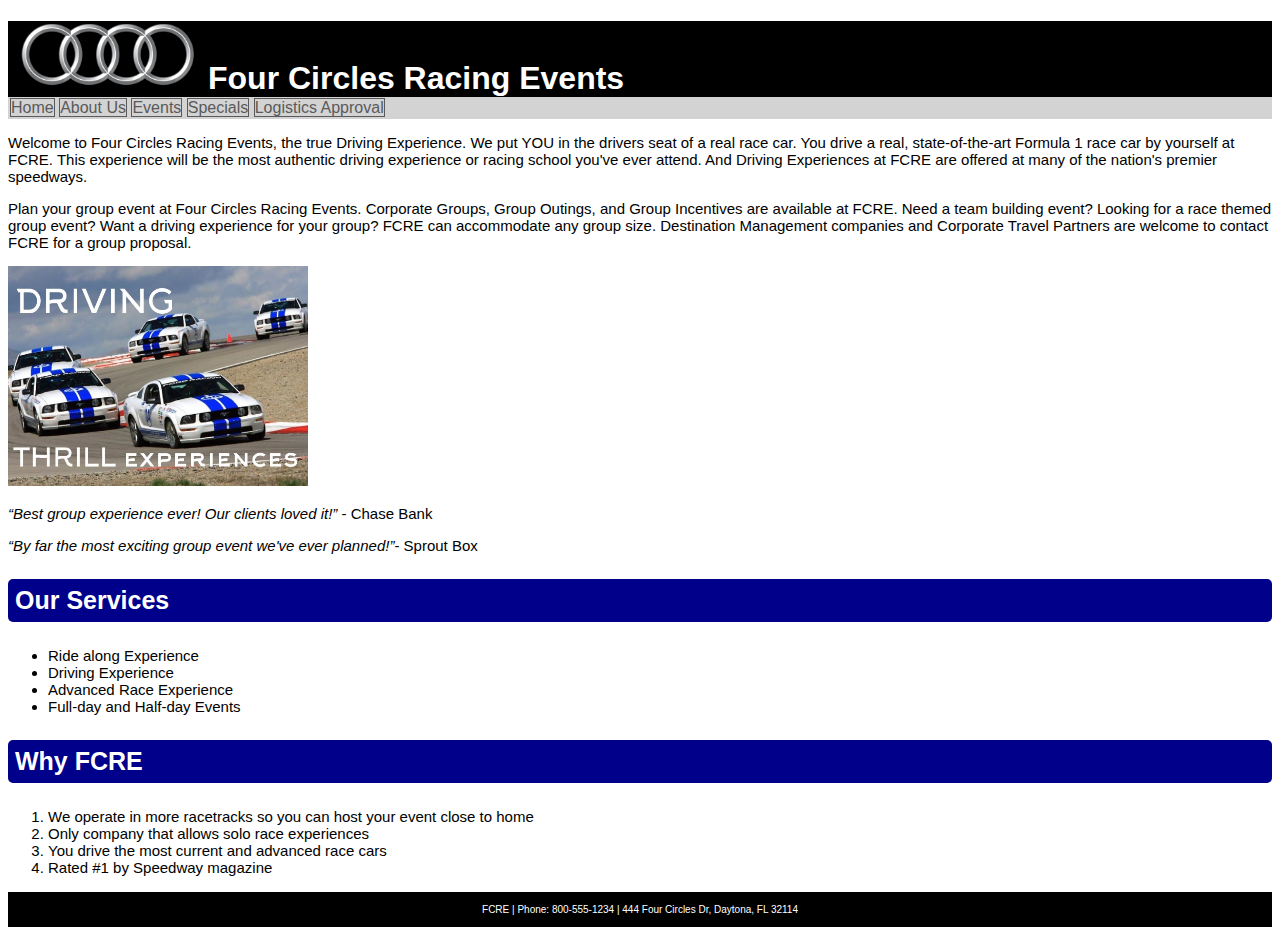
<file: index.html>
<!DOCTYPE html>
<html>

<head>
  <meta charset="utf-8">
  <meta name="viewport" content="width=device-width">
  <title>replit</title>
  <link href="style.css" rel="stylesheet" type="text/css" />
</head>

<body>

  <header>

    <h1><img src="images.html/four_circles.png" width="200">Four Circles Racing Events</h1>
  </header>
  <nav>
    <a href="index.html" class="nav_link">Home</a> 
    <a href="about Us.html" class="nav_link">About Us</a> 
    <a href="events.html" class="nav_link">Events</a> 
    <a href="specials.html" class="nav_link">Specials</a>
    <a href="LogisticsApproval.html" class="nav_link"> Logistics Approval</a>
  </nav>

  <main>


    <p>Welcome to Four Circles Racing Events, the true Driving Experience. We put YOU in the drivers seat of a real race
      car. You drive a real, state-of-the-art Formula 1 race car by yourself at FCRE. This experience will be the most
      authentic driving experience or racing school you've ever attend. And Driving Experiences at FCRE are offered at
      many of the nation's premier speedways.</p>
    <p>Plan your group event at Four Circles Racing Events. Corporate Groups, Group Outings, and Group Incentives are
      available at FCRE. Need a team building event? Looking for a race themed group event? Want a driving experience
      for your group? FCRE can accommodate any group size. Destination Management companies and Corporate Travel
      Partners are welcome to contact FCRE for a group proposal.</p>
    <img src="images.html/Driving-Thrill-Experiences.jpg" width="300">

    <p><q>Best group experience ever! Our clients loved it!</q> - Chase Bank</p>
    <p><q>By far the most exciting group event we've ever planned!</q>- Sprout Box</p>
    <h3>Our Services</h3>
    <ul>
      <li>Ride along Experience</li>
      <li>Driving Experience</li>
      <li>Advanced Race Experience</li>
      <li>Full-day and Half-day Events</li>

    </ul>
    <h3>Why FCRE</h3>
    <ol>
      <li>We operate in more racetracks so you can host your event close to home</li>
      <li>Only company that allows solo race experiences</li>
      <li>You drive the most current and advanced race cars</li>
      <li>Rated #1 by Speedway magazine</li>
    </ol>
  </main>

  <footer>FCRE | Phone: 800-555-1234 | 444 Four Circles Dr, Daytona, FL 32114</footer>


</body>

</html>
</file>
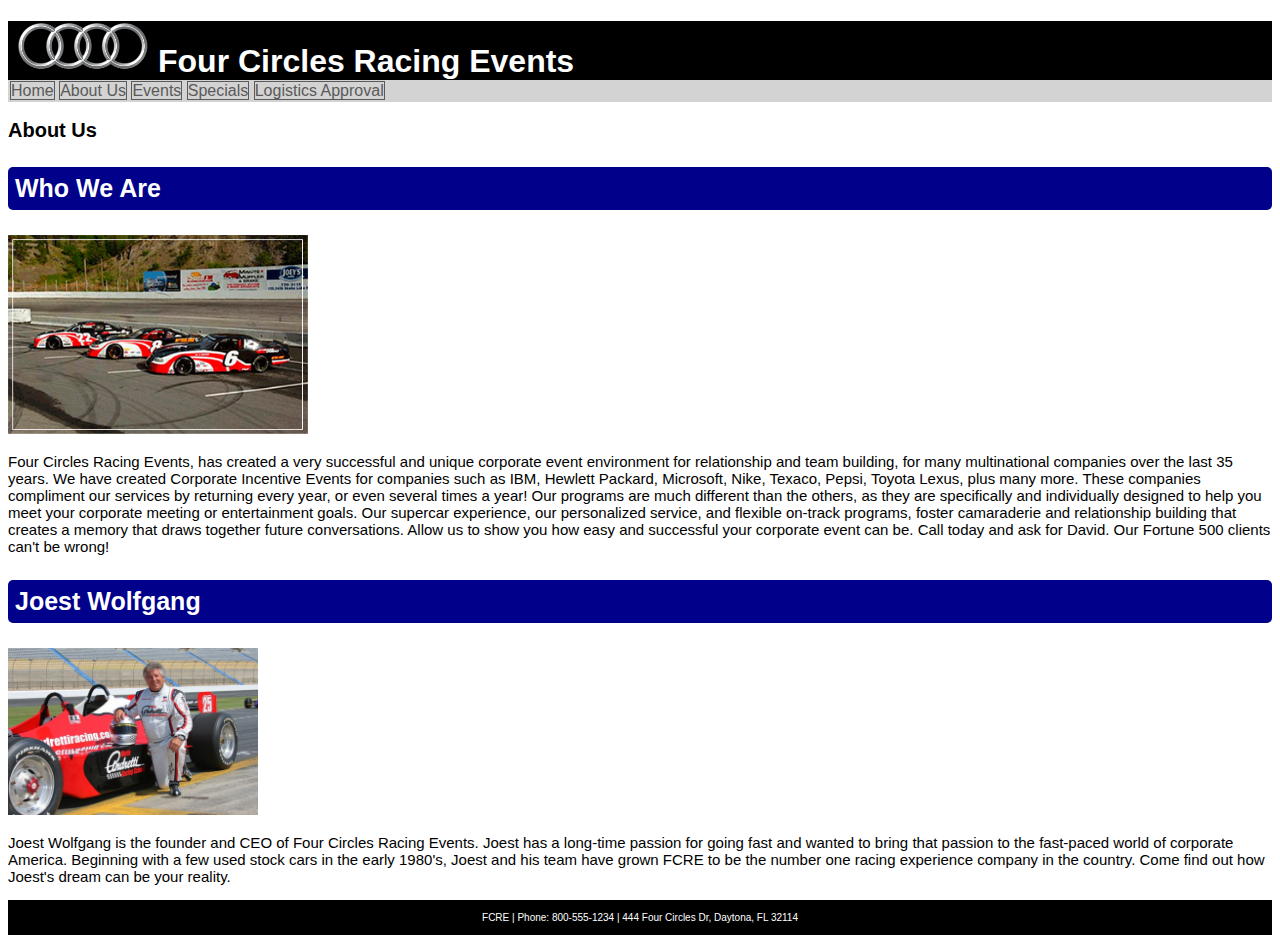
<file: about Us.html>
<!DOCTYPE html>
<html>

<head>
  <meta charset="utf-8">
  <meta name="viewport" content="width=device-width">
  <title>replit</title>
  <link href="style.css" rel="stylesheet" type="text/css" />
  <link href="style.css" rel="stylesheet" type="text/css" />
</head>

<body>

  <header>
    <h1><img src="images.html/four_circles.png" width="150">Four Circles Racing Events</h1>
  </header>


  <nav>
    <a href="index.html" class="nav_link">Home</a> 
    <a href="about Us.html" class="nav_link">About Us</a> 
    <a href="events.html" class="nav_link">Events</a> 
    <a href="specials.html" class="nav_link">Specials</a>
    <a href="LogisticsApproval.html" class="nav_link"> Logistics Approval</a>
  </nav>

  <main>
    <h2>About Us</h2>

    <h3>Who We Are</h3>
    <img src="images.html/Corporate1.gif" width="300">
    <p>Four Circles Racing Events, has created a very successful and unique corporate event environment for relationship
      and team building, for many multinational companies over the last 35 years. We have created Corporate Incentive
      Events for companies such as IBM, Hewlett Packard, Microsoft, Nike, Texaco, Pepsi, Toyota Lexus, plus many more.
      These companies compliment our services by returning every year, or even several times a year! Our programs are
      much different than the others, as they are specifically and individually designed to help you meet your corporate
      meeting or entertainment goals. Our supercar experience, our personalized service, and flexible on-track programs,
      foster camaraderie and relationship building that creates a memory that draws together future conversations. Allow
      us to show you how easy and successful your corporate event can be. Call today and ask for David. Our Fortune 500
      clients can't be wrong! </p>
    <h3>Joest Wolfgang</h3>
    <img src="images.html/Joest-Wolfgang.jpg" width="250">

    <p>Joest Wolfgang is the founder and CEO of Four Circles Racing Events.
      Joest has a long-time passion for going fast and wanted to bring that
      passion to the fast-paced world of corporate America. Beginning with a few
      used stock cars in the early 1980's, Joest and his team have grown FCRE to
      be the number one racing experience company in the country. Come find out
      how Joest's dream can be your reality.</p>
  </main>



  <footer>FCRE | Phone: 800-555-1234 | 444 Four Circles Dr, Daytona, FL 32114</footer>


</body>

</html>
</file>
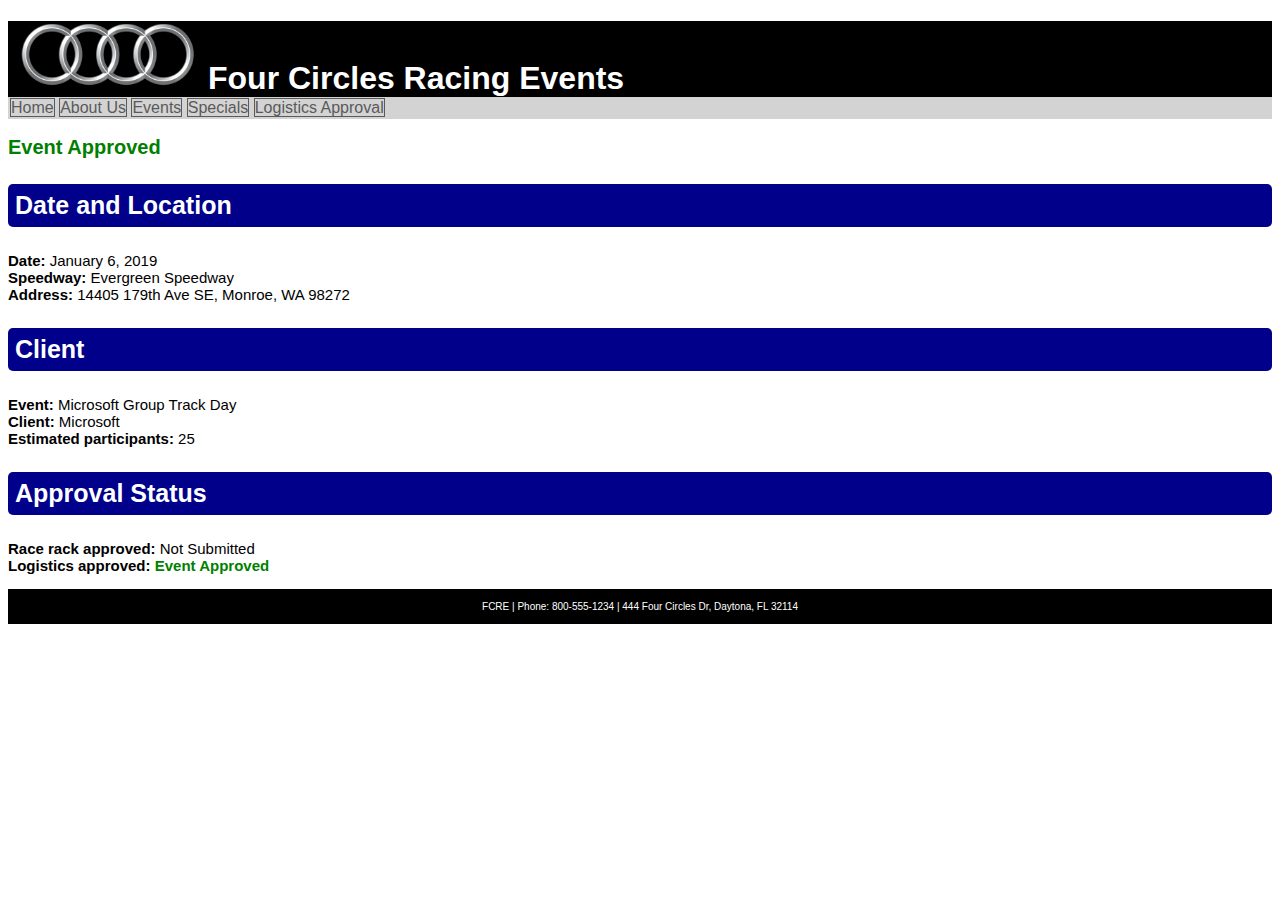
<file: EventApproved.html>
<!DOCTYPE html>
<html>

<head>
  <meta charset="utf-8">
  <meta name="viewport" content="width=device-width">
  <title>replit</title>
  <link href="style.css" rel="stylesheet" type="text/css" />
</head>

<body>

  <header>

    <h1><img src="images.html/four_circles.png" width="200">Four Circles Racing Events</h1>
  </header>
  <nav>
    <a href="index.html" class="nav_link">Home</a>
    <a href="about Us.html" class="nav_link">About Us</a>
    <a href="events.html" class="nav_link">Events</a>
    <a href="specials.html" class="nav_link">Specials</a>
    <a href="LogisticsApproval.html" class="nav_link"> Logistics Approval</a>
  </nav>

  <main>
    <h2 class="approve">Event Approved</h2>
    <h3>Date and Location</h3>
    <p><span class="EDTitle">Date:</span> January 6, 2019
      <br><span class="EDTitle">Speedway:</span> Evergreen Speedway
      <br><span class="EDTitle">Address:</span> 14405 179th Ave SE, Monroe, WA 98272
    </p>
    <h3>Client</h3>
    <p><span class="EDTitle">Event:</span> Microsoft Group Track Day
      <br><span class="EDTitle">Client:</span> Microsoft
      <br><span class="EDTitle">Estimated participants:</span> 25
    </p>
    <h3>Approval Status</h3>
    <p><span class="EDTitle"> Race rack approved:</span> Not Submitted 
   <br> <span class="EDTitle">Logistics approved:</span><span class="approve"> Event Approved</span></p>


  </main>


  <footer>FCRE | Phone: 800-555-1234 | 444 Four Circles Dr, Daytona, FL 32114</footer>


</body>

</html>
</file>
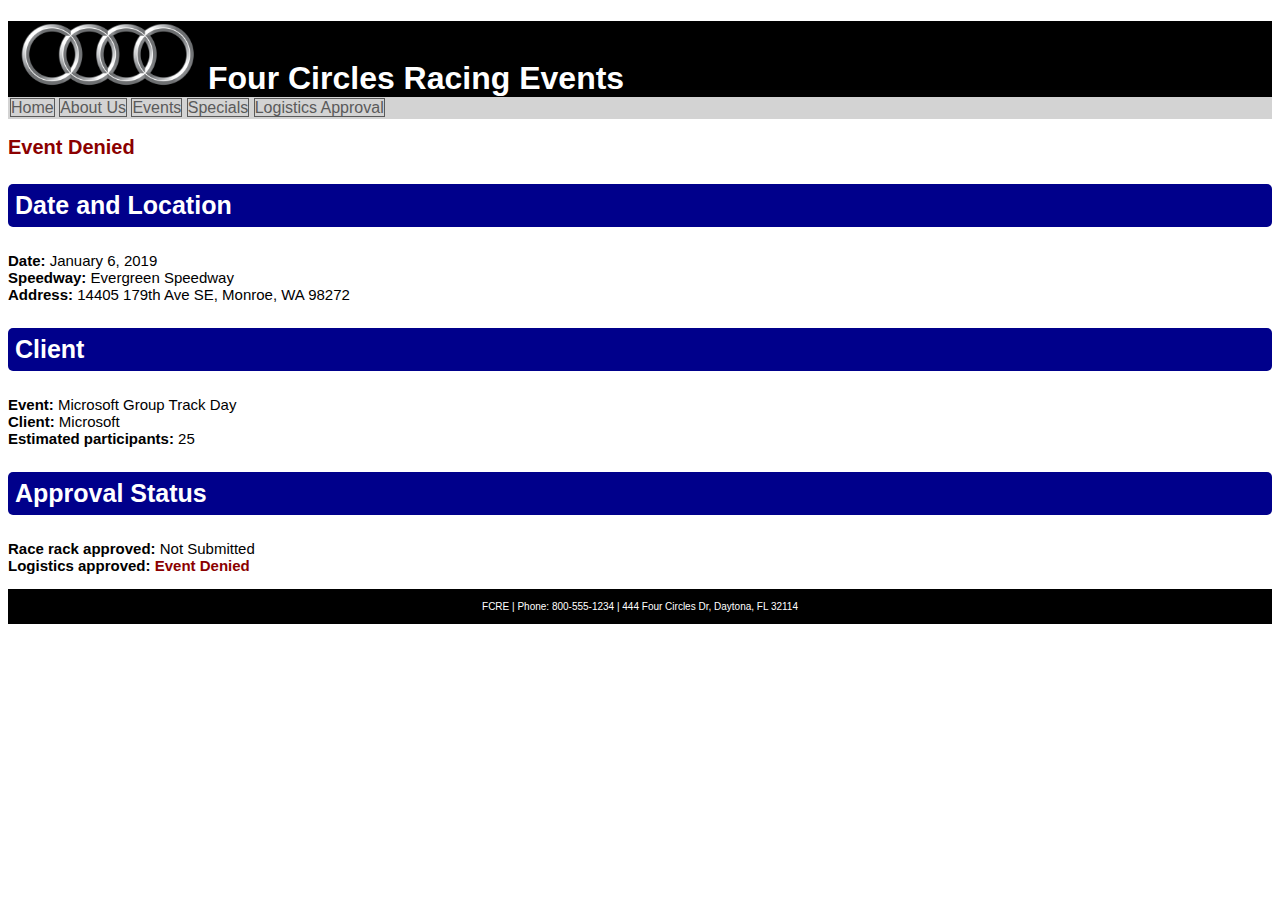
<file: EventDenied.html>
<!DOCTYPE html>
<html>

<head>
  <meta charset="utf-8">
  <meta name="viewport" content="width=device-width">
  <title>replit</title>
  <link href="style.css" rel="stylesheet" type="text/css" />
</head>

<body>

  <header>

    <h1><img src="images.html/four_circles.png" width="200">Four Circles Racing Events</h1>
  </header>
  <nav>
    <a href="index.html" class="nav_link">Home</a>
    <a href="about Us.html" class="nav_link">About Us</a>
    <a href="events.html" class="nav_link">Events</a>
    <a href="specials.html" class="nav_link">Specials</a>
    <a href="LogisticsApproval.html" class="nav_link"> Logistics Approval</a>
  </nav>

  <main>
    <h2 class="deny">Event Denied</h2>
    <h3>Date and Location</h3>
    <p><span class="EDTitle">Date:</span> January 6, 2019
      <br><span class="EDTitle">Speedway:</span> Evergreen Speedway
      <br><span class="EDTitle">Address:</span> 14405 179th Ave SE, Monroe, WA 98272
    </p>
    <h3>Client</h3>
    <p><span class="EDTitle">Event:</span> Microsoft Group Track Day
      <br><span class="EDTitle">Client:</span> Microsoft
      <br><span class="EDTitle">Estimated participants:</span> 25
    </p>
    <h3>Approval Status</h3>
    <p><span class="EDTitle"> Race rack approved:</span> Not Submitted
      <br> 
      <span class="EDTitle">Logistics approved:</span> <span class="deny"> Event Denied</span></p>


  </main>


  <footer>FCRE | Phone: 800-555-1234 | 444 Four Circles Dr, Daytona, FL 32114</footer>


</body>

</html>
</file>
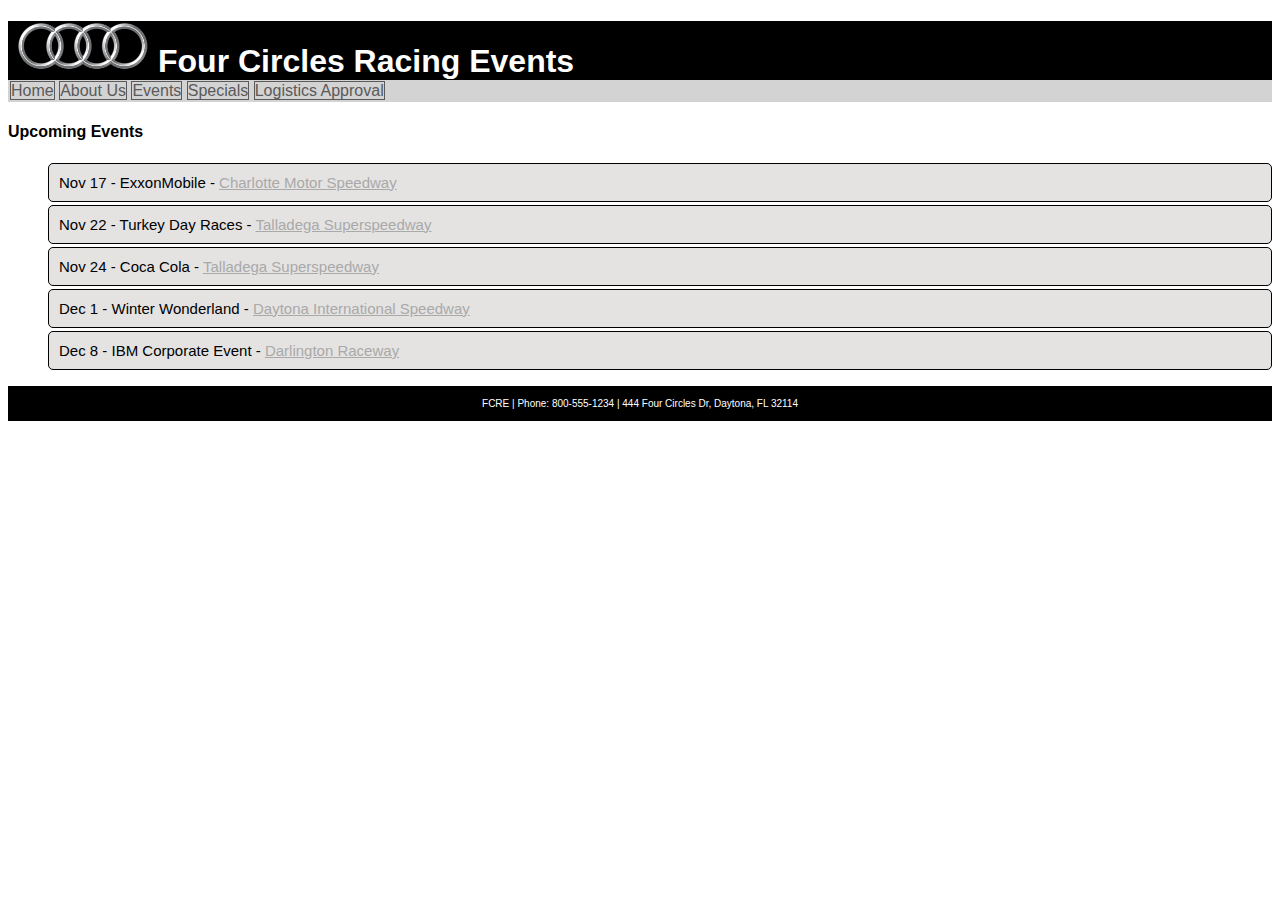
<file: events.html>
<!DOCTYPE html>
<html>

<head>
  <meta charset="utf-8">
  <meta name="viewport" content="width=device-width">
  <title>replit</title>
  <link href="style.css" rel="stylesheet" type="text/css" />
</head>

<body>

  <header>
    <h1><img src="images.html/four_circles.png" width="150">Four Circles Racing Events</h1>
  </header>


  <nav>
    <a href="index.html" class="nav_link">Home</a>
    <a href="about Us.html" class="nav_link">About Us</a>
    <a href="events.html" class="nav_link">Events</a>
    <a href="specials.html" class="nav_link">Specials</a>
    <a href="LogisticsApproval.html" class="nav_link"> Logistics Approval</a>
  </nav>

  <main>
    <h4>Upcoming Events</h4>
    <ul>
      <li class="events_list">Nov 17 - ExxonMobile - <a href="https://www.charlottemotorspeedway.com/"
          class="events_link">Charlotte Motor Speedway</a></li>
      <li class="events_list">Nov 22 - Turkey Day Races - <a href="https://www.talladegasuperspeedway.com" class="events_link">Talladega Superspeedway</a></li>
      <li class="events_list">Nov 24 - Coca Cola - <a href="https://www.talladegasuperspeedway.com/"
          class="events_link">Talladega Superspeedway</a> </li>
      <li class="events_list">Dec 1 - Winter Wonderland - <a href="https://www.daytonainternationalspeedway.com/"
          class="events_link">Daytona International Speedway</a></li>
      <li class="events_list">Dec 8 - IBM Corporate Event - <a href="https://www.darlingtonraceway.com/"
          class="events_link">Darlington Raceway</a></li>
    </ul>

  </main>




  <footer>FCRE | Phone: 800-555-1234 | 444 Four Circles Dr, Daytona, FL 32114</footer>


</body>

</html>
</file>
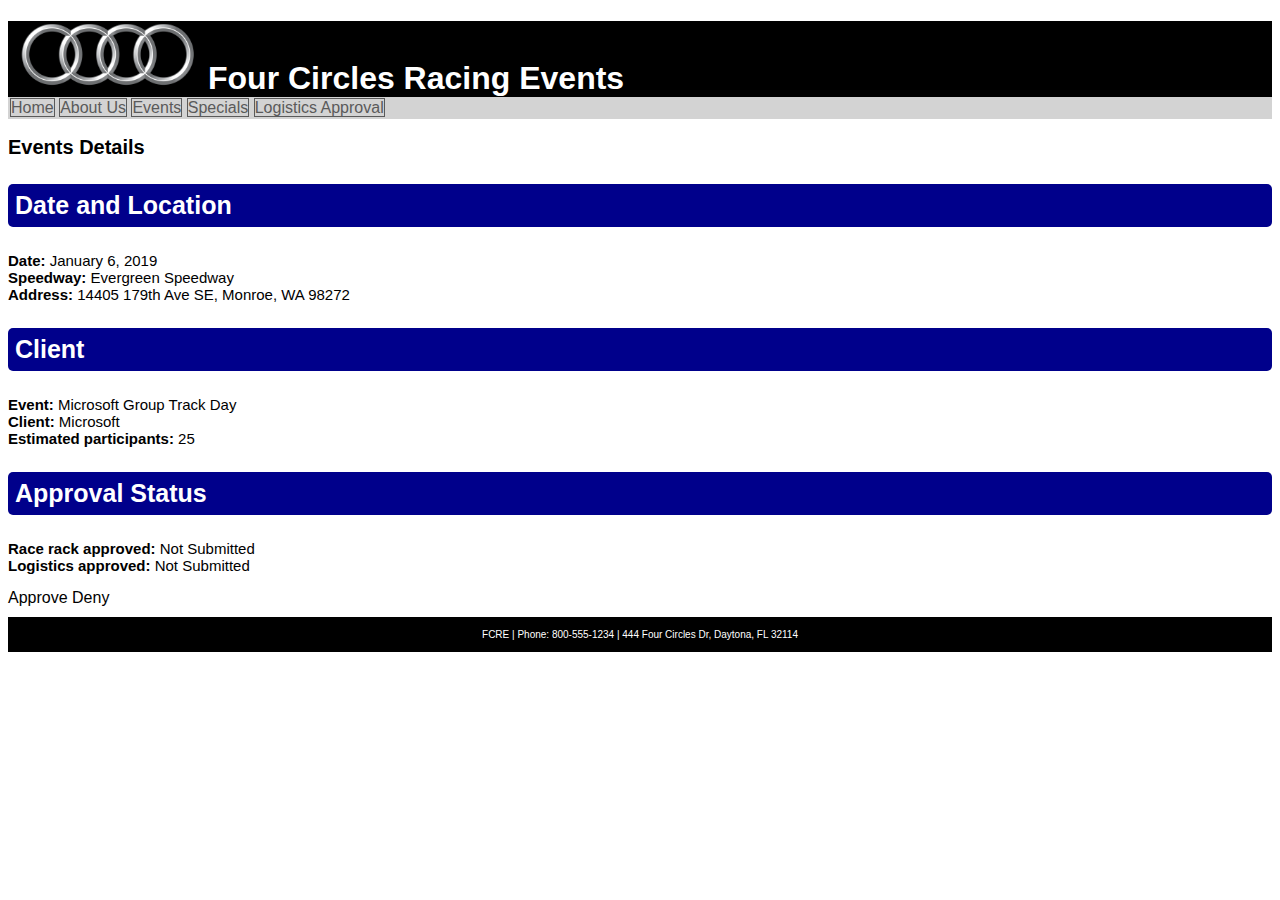
<file: EventsDetail.html>
<!DOCTYPE html>
<html>

<head>
  <meta charset="utf-8">
  <meta name="viewport" content="width=device-width">
  <title>replit</title>
  <link href="style.css" rel="stylesheet" type="text/css" />
</head>

<body>

  <header>

    <h1><img src="images.html/four_circles.png" width="200">Four Circles Racing Events</h1>
  </header>
  <nav>
    <a href="index.html" class="nav_link">Home</a> 
    <a href="about Us.html" class="nav_link">About Us</a> 
    <a href="events.html" class="nav_link">Events</a> 
    <a href="specials.html" class="nav_link">Specials</a>
    <a href="LogisticsApproval.html" class="nav_link"> Logistics Approval</a>
  </nav>

  <main>
  <h2>Events Details</h2>
    <h3>Date and Location</h3>
    <p><span class= "EDTitle">Date:</span> January 6, 2019 
    <br><span class= "EDTitle">Speedway:</span> Evergreen Speedway
    <br><span class= "EDTitle">Address:</span> 14405 179th Ave SE, Monroe, WA 98272  </p>
    <h3>Client</h3>
    <p><span class= "EDTitle">Event:</span> Microsoft Group Track Day
    <br><span class= "EDTitle">Client:</span> Microsoft 
    <br><span class= "EDTitle">Estimated participants:</span> 25  </p>
    <h3>Approval Status</h3>
    <p><span class= "EDTitle"> Race rack approved:</span> Not Submitted
    <br><span class= "EDTitle">Logistics approved:</span>  Not Submitted 
</p>

    <a>Approve</a> <a>Deny</a>
  </main>


  <footer>FCRE | Phone: 800-555-1234 | 444 Four Circles Dr, Daytona, FL 32114</footer>


</body>

</html>
</file>
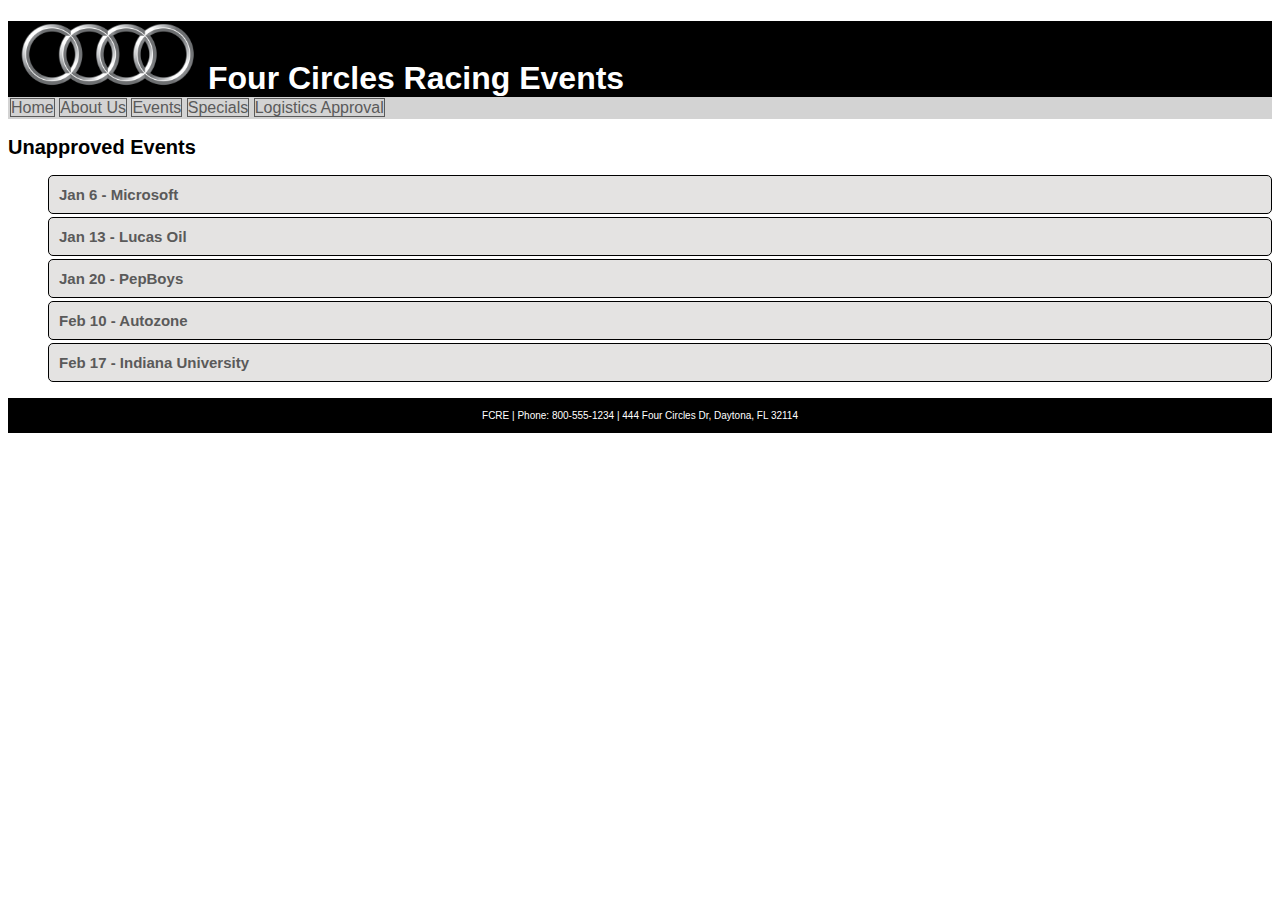
<file: LogisticsApproval.html>
<!DOCTYPE html>
<html>

<head>
  <meta charset="utf-8">
  <meta name="viewport" content="width=device-width">
  <title>replit</title>
  <link href="style.css" rel="stylesheet" type="text/css" />
</head>

<body>

  <header>

    <h1><img src="images.html/four_circles.png" width="200">Four Circles Racing Events</h1>
  </header>
  <nav>
    <a href="index.html" class="nav_link">Home</a> 
    <a href="about Us.html" class="nav_link">About Us</a> 
    <a href="events.html" class="nav_link">Events</a> 
    <a href="specials.html" class="nav_link">Specials</a>
    <a href="LogisticsApproval.html" class="nav_link"> Logistics Approval</a>
  </nav>

  <main>
  <h2>Unapproved Events</h2>
    
  <ul>
    
    <a href="EventsDetail.html" class="LogLinks"><li class= "logistics_links"> Jan 6 - Microsoft </li></a>
      <a href="EventsDetail.html" class="LogLinks"><li class= "logistics_links"> Jan 13 - Lucas Oil </li></a>
       <a href="EventsDetail.html" class="LogLinks"><li class= "logistics_links"> Jan 20 - PepBoys </li></a>
       <a href="EventsDetail.html" class="LogLinks"><li class= "logistics_links"> Feb 10 - Autozone </li></a>
       <a href="EventsDetail.html" class="LogLinks"><li class= "logistics_links"> Feb 17 - Indiana University </li></a>

  </ul>

  </main>

  <footer>FCRE | Phone: 800-555-1234 | 444 Four Circles Dr, Daytona, FL 32114</footer>


</body>

</html>
</file>
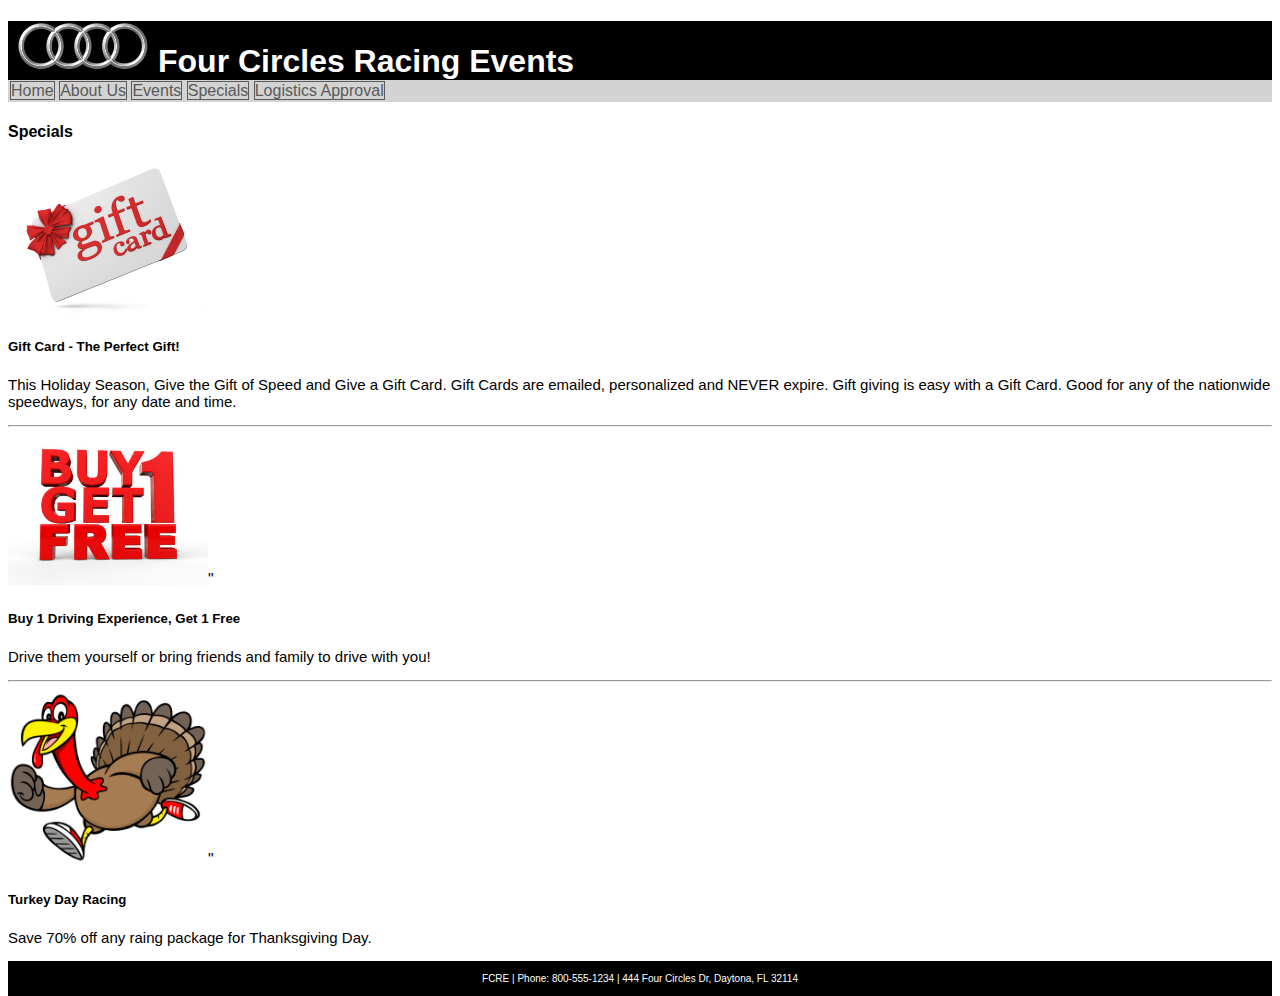
<file: specials.html>
<!DOCTYPE html>
<html>

<head>
  <meta charset="utf-8">
  <meta name="viewport" content="width=device-width">
  <title>replit</title>
  <link href="style.css" rel="stylesheet" type="text/css" />
</head>

<body>

  <header>
    
    <h1><img src="images.html/four_circles.png" width="150">Four Circles Racing Events</h1>
  </header>


  <nav>
    <a href="index.html" class="nav_link">Home</a> 
    <a href="about Us.html" class="nav_link">About Us</a> 
    <a href="events.html" class="nav_link">Events</a> 
    <a href="specials.html" class="nav_link">Specials</a>
    <a href="LogisticsApproval.html" class="nav_link"> Logistics Approval</a>
  </nav>

  <main>
    <h4>Specials</h4>
    <img src="images.html/gift-card.jpg" width="200"> 
    <h5>Gift Card - The Perfect Gift!</h5>
    <p>This Holiday Season, Give the Gift of Speed and Give a Gift Card. Gift Cards are emailed, personalized and NEVER expire. Gift giving is easy with a Gift Card. Good for any of the nationwide speedways, for any date and time.</p>

  <hr>
  <img src="images.html/buy_1_get_1.jpg" width="200">"
  <h5>Buy 1 Driving Experience, Get 1 Free</h5>
 <p>Drive them yourself or bring friends and family to drive with you!</p>

    <hr>
    <img src="images.html/turkey.png" width="200">"
    <h5>Turkey Day Racing</h5>
    <p>Save 70% off any raing package for Thanksgiving Day.</p>
  </main>  


   
    <footer>FCRE | Phone: 800-555-1234 | 444 Four Circles Dr, Daytona, FL 32114</footer>


</body>

</html>
</file>
<file: style.css>
html {
  height: 100%;
  width: 100%;
}

header {

  background-color: black;
  color: white;

}

h1 {
  margin-bottom: 0px;
}

nav {

  font-family: Arial, Helvetica, sans-serif;
  background-color: lightgray;
  padding: 2px;

}

.nav_link {
  color: #5A5A5A;
  text-decoration: none;
  border: 1px solid #5A5A5A;
}

.nav_link:hover {
  color: white;
  background-color: darkred;
  border: 1px solid white;
}

h3 {
  font-size: 25px;
  background-color: darkblue;
  color: white;
  border-radius: 5px;
  padding: 7px;

}

h2 {

  font-size: 20px;
}



p {
  font-size: 15px;
}

li {
  font-size: 15px;
}

q {
  font-style: italic;
}

.events_list {

  font-size: 15px;
  list-style-type: none;
  padding: 10px;
  background-color: #E4E3E2;
  margin-bottom: 3px;
  border-radius: 5px;
  border: 1px solid black;

}


.events_link {
  color: darkgray;

}

.logistics_links {
  color: #5A5A5A;
  background-color: #E4E3E2;
  border: 1px solid black;
  border-radius: 5px;
  font-weight: bold;
  padding: 10px;
  list-style: none;
  margin-bottom: 3px;

}

.LogLinks {
  text-decoration: none;

}

.logistics_links:hover {
  color: darkred;
  background-color: #5A5A5A;
}

.EDTitle {
  font-size: 15px;
  font-weight: bold;

}

.ApprovedOrDeny {
  font-size: 15px;
  font-weight: bold;
  margin-left: 10px;
  text-decoration: none;
  border: 1px solid #5A5A5A;
  padding: 5px 10px 5px 10px;
  color: #5A5A5A
}

.ApprovedOrDeny:Hover{
  color: darkred;
  background-color: darkgray ;

}

.approve{
  color: green;
  font-weight: bold;
}
.deny{
  color:darkred;
  font-weight: bold;
}

body {
  font-family: Arial, Helvetica, sans-serif;
}

footer {

  text-align: center;
  background-color: black;
  color: white;
  font-size: 10px;
  padding: 12px;
  margin-top: 10px;
}
</file>
